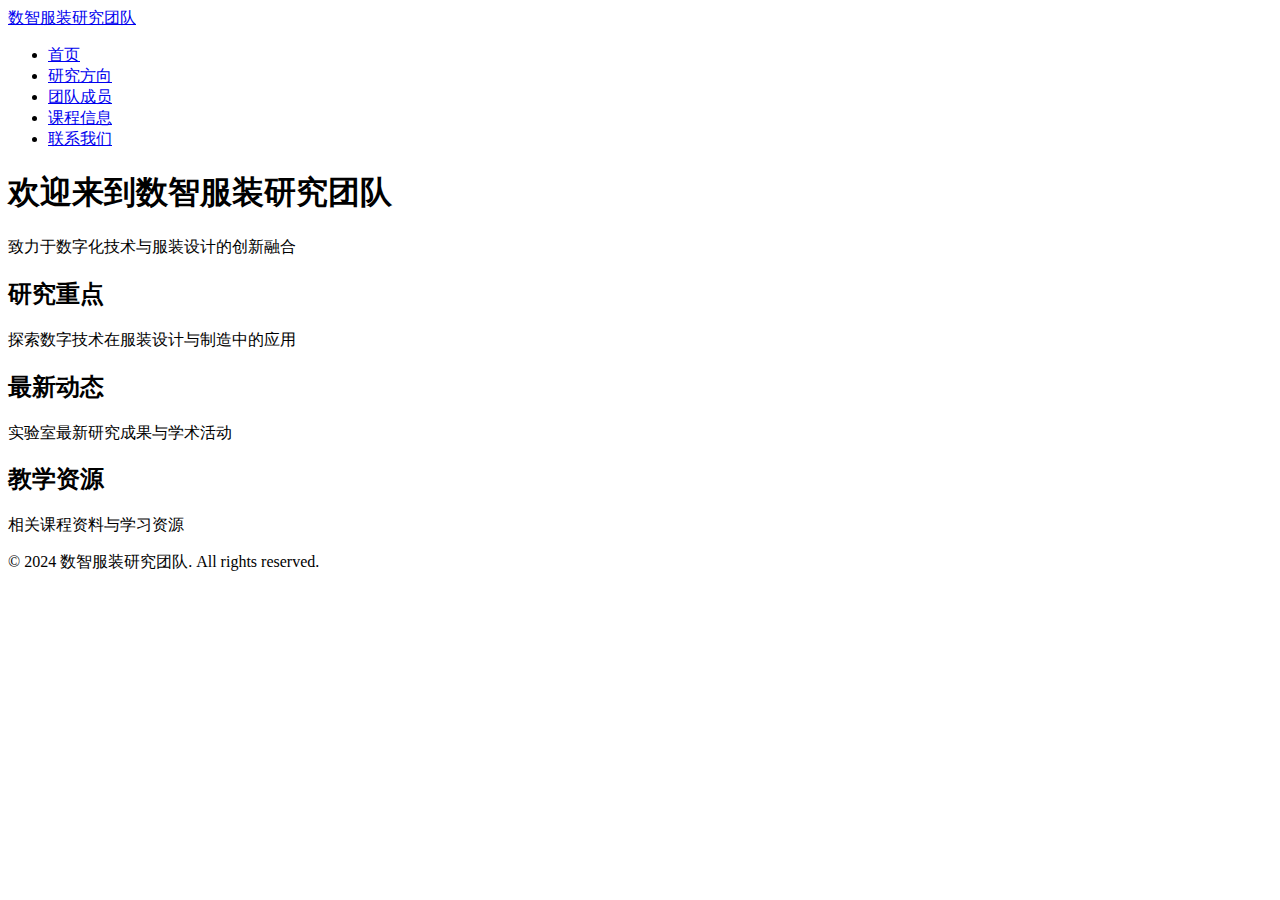
<file: index.html>
<!DOCTYPE html>
<html lang="zh">
<head>
    <meta charset="UTF-8">
    <meta name="viewport" content="width=device-width, initial-scale=1.0">
    <title>数智服装研究团队</title>
    <link rel="stylesheet" href="style.css">
</head>
<body>
    <nav class="main-nav">
        <div class="nav-container">
            <a href="index.html" class="nav-logo">数智服装研究团队</a>
            <ul class="nav-links">
                <li><a href="index.html" class="active">首页</a></li>
                <li><a href="research.html">研究方向</a></li>
                <li><a href="people.html">团队成员</a></li>
                <li><a href="courses.html">课程信息</a></li>
                <li><a href="contact.html">联系我们</a></li>
            </ul>
        </div>
    </nav>

    <main>
        <section class="hero">
            <div class="container">
                <h1>欢迎来到数智服装研究团队</h1>
                <p>致力于数字化技术与服装设计的创新融合</p>
            </div>
        </section>

        <section class="features">
            <div class="container">
                <div class="feature-grid">
                    <div class="feature-item">
                        <h2>研究重点</h2>
                        <p>探索数字技术在服装设计与制造中的应用</p>
                    </div>
                    <div class="feature-item">
                        <h2>最新动态</h2>
                        <p>实验室最新研究成果与学术活动</p>
                    </div>
                    <div class="feature-item">
                        <h2>教学资源</h2>
                        <p>相关课程资料与学习资源</p>
                    </div>
                </div>
            </div>
        </section>
    </main>

    <footer>
        <div class="container">
            <p>&copy; 2024 数智服装研究团队. All rights reserved.</p>
        </div>
    </footer>
</body>
</html>
</file>
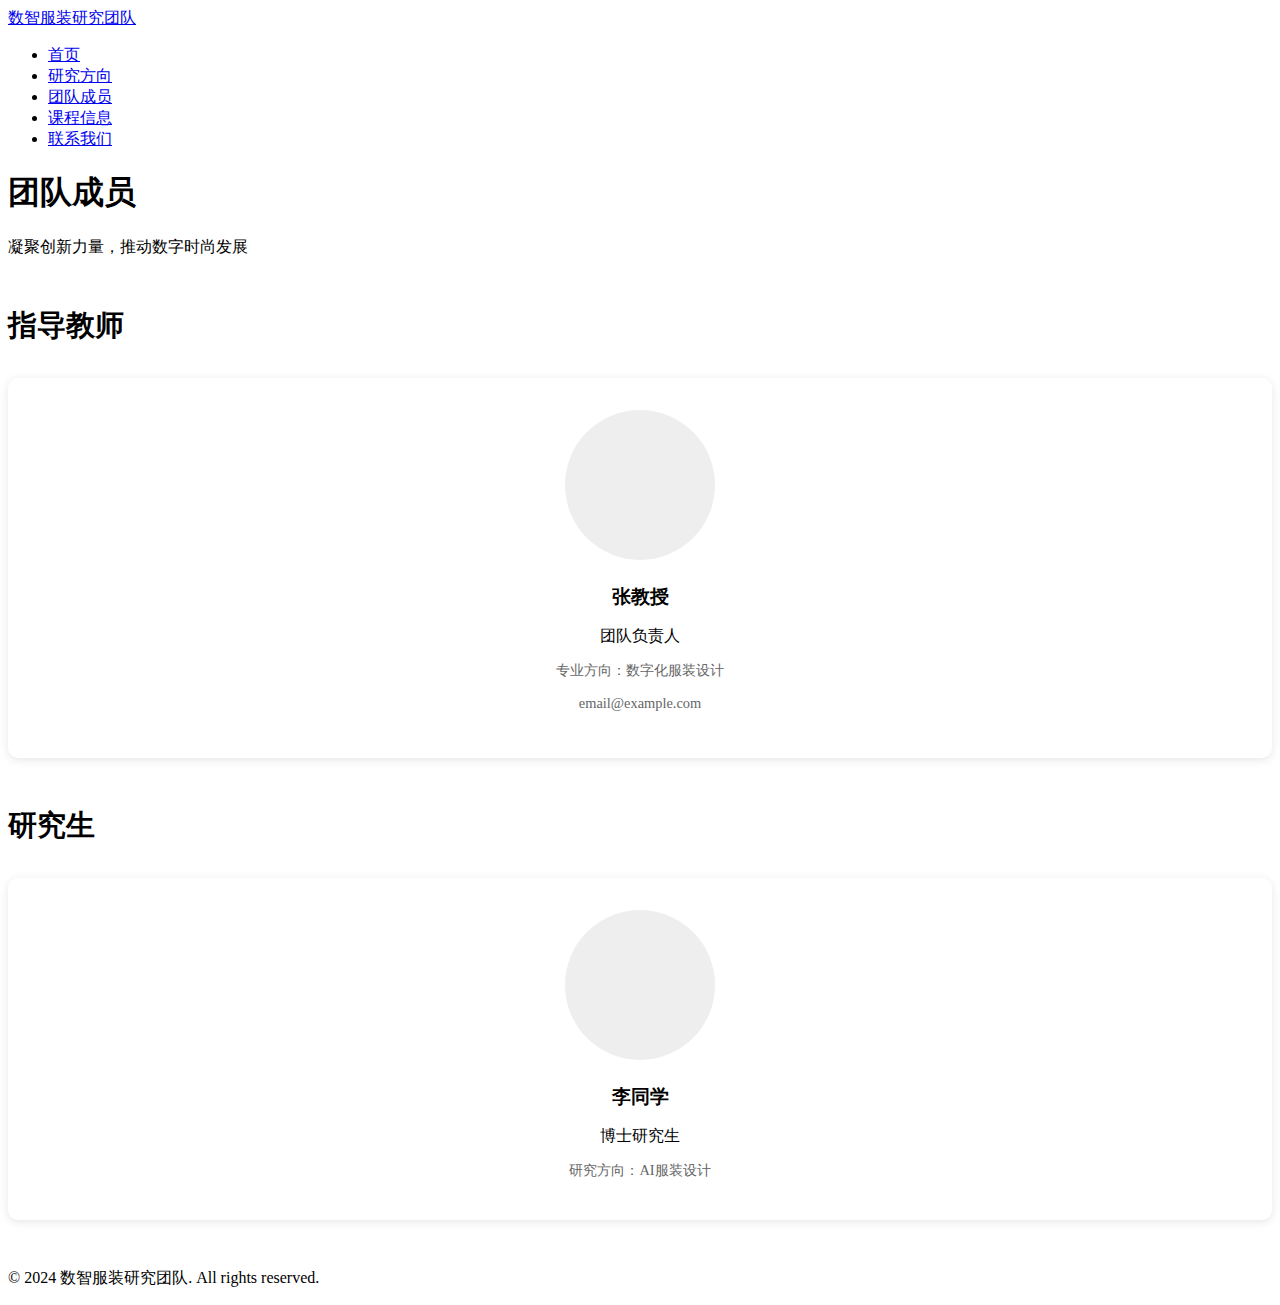
<file: people.html>
<!DOCTYPE html>
<html lang="zh">
<head>
    <meta charset="UTF-8">
    <meta name="viewport" content="width=device-width, initial-scale=1.0">
    <title>团队成员 - 数智服装研究团队</title>
    <link rel="stylesheet" href="style.css">
</head>
<body>
    <nav class="main-nav">
        <div class="nav-container">
            <a href="index.html" class="nav-logo">数智服装研究团队</a>
            <ul class="nav-links">
                <li><a href="index.html">首页</a></li>
                <li><a href="research.html">研究方向</a></li>
                <li><a href="people.html" class="active">团队成员</a></li>
                <li><a href="courses.html">课程信息</a></li>
                <li><a href="contact.html">联系我们</a></li>
            </ul>
        </div>
    </nav>

    <main>
        <section class="hero">
            <div class="container">
                <h1>团队成员</h1>
                <p>凝聚创新力量，推动数字时尚发展</p>
            </div>
        </section>

        <section class="team">
            <div class="container">
                <div class="team-category">
                    <h2>指导教师</h2>
                    <div class="member-grid">
                        <div class="member-card">
                            <div class="member-photo"></div>
                            <h3>张教授</h3>
                            <p class="title">团队负责人</p>
                            <p class="specialty">专业方向：数字化服装设计</p>
                            <p class="email">email@example.com</p>
                        </div>
                    </div>
                </div>

                <div class="team-category">
                    <h2>研究生</h2>
                    <div class="member-grid">
                        <div class="member-card">
                            <div class="member-photo"></div>
                            <h3>李同学</h3>
                            <p class="title">博士研究生</p>
                            <p class="specialty">研究方向：AI服装设计</p>
                        </div>
                        <!-- 可以添加更多成员 -->
                    </div>
                </div>
            </div>
        </section>
    </main>

    <footer>
        <div class="container">
            <p>&copy; 2024 数智服装研究团队. All rights reserved.</p>
        </div>
    </footer>
</body>
</html>
</file>
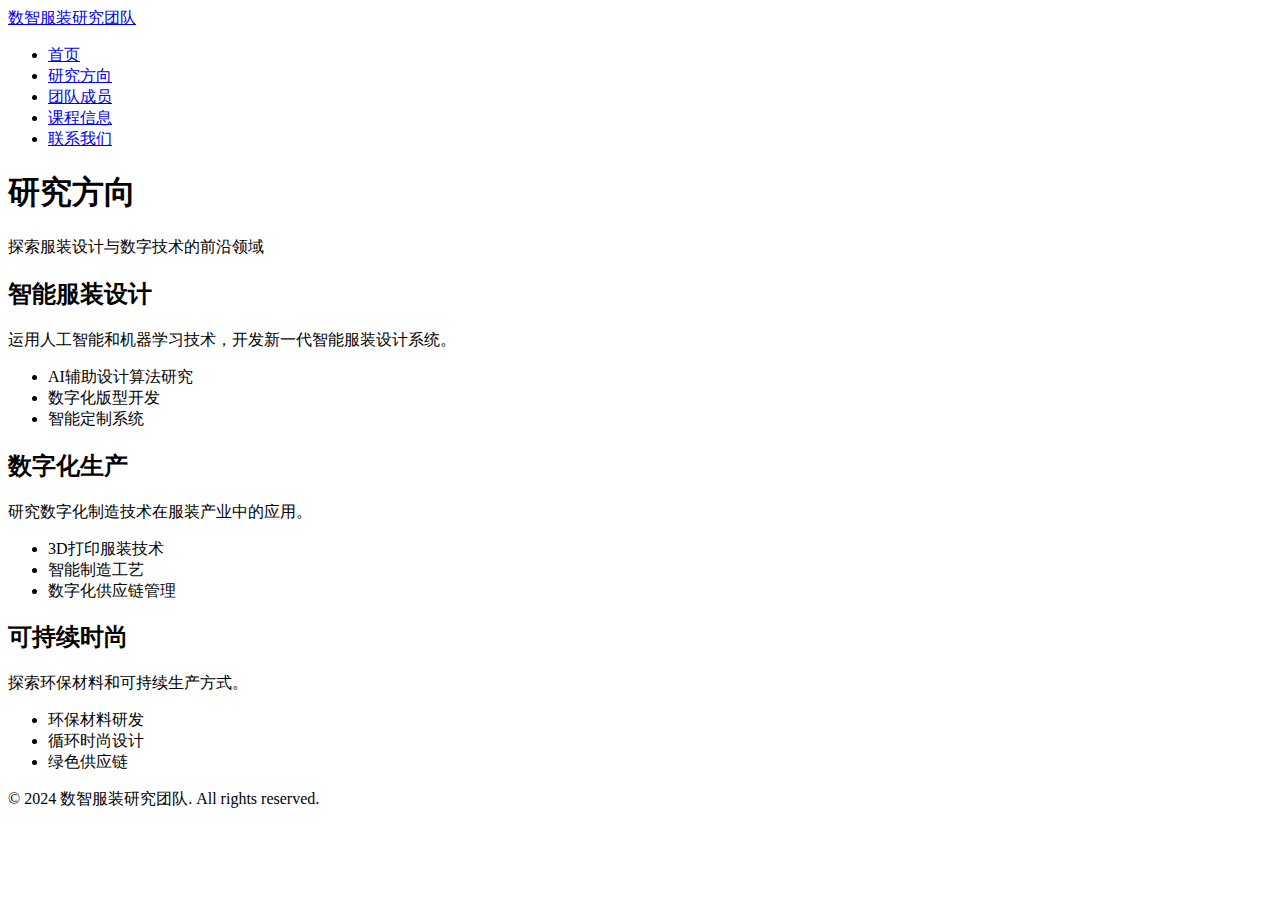
<file: research.html>
<!DOCTYPE html>
<html lang="zh">
<head>
    <meta charset="UTF-8">
    <meta name="viewport" content="width=device-width, initial-scale=1.0">
    <title>研究方向 - 数智服装研究团队</title>
    <link rel="stylesheet" href="style.css">
</head>
<body>
    <nav class="main-nav">
        <div class="nav-container">
            <a href="index.html" class="nav-logo">数智服装研究团队</a>
            <ul class="nav-links">
                <li><a href="index.html">首页</a></li>
                <li><a href="research.html" class="active">研究方向</a></li>
                <li><a href="people.html">团队成员</a></li>
                <li><a href="courses.html">课程信息</a></li>
                <li><a href="contact.html">联系我们</a></li>
            </ul>
        </div>
    </nav>

    <main>
        <section class="hero">
            <div class="container">
                <h1>研究方向</h1>
                <p>探索服装设计与数字技术的前沿领域</p>
            </div>
        </section>

        <section class="research-areas">
            <div class="container">
                <div class="research-grid">
                    <article class="research-item">
                        <h2>智能服装设计</h2>
                        <p>运用人工智能和机器学习技术，开发新一代智能服装设计系统。</p>
                        <ul>
                            <li>AI辅助设计算法研究</li>
                            <li>数字化版型开发</li>
                            <li>智能定制系统</li>
                        </ul>
                    </article>

                    <article class="research-item">
                        <h2>数字化生产</h2>
                        <p>研究数字化制造技术在服装产业中的应用。</p>
                        <ul>
                            <li>3D打印服装技术</li>
                            <li>智能制造工艺</li>
                            <li>数字化供应链管理</li>
                        </ul>
                    </article>

                    <article class="research-item">
                        <h2>可持续时尚</h2>
                        <p>探索环保材料和可持续生产方式。</p>
                        <ul>
                            <li>环保材料研发</li>
                            <li>循环时尚设计</li>
                            <li>绿色供应链</li>
                        </ul>
                    </article>
                </div>
            </div>
        </section>
    </main>

    <footer>
        <div class="container">
            <p>&copy; 2024 数智服装研究团队. All rights reserved.</p>
        </div>
    </footer>
</body>
</html>
</file>
<file: style.css>
/* 团队成员页面样式 */
.team-category {
    margin: 3rem 0;
}

.team-category h2 {
    color: var(--primary-color);
    margin-bottom: 2rem;
    font-size: 1.8rem;
}

.member-grid {
    display: grid;
    grid-template-columns: repeat(auto-fit, minmax(250px, 1fr));
    gap: 2rem;
}

.member-card {
    background: var(--background-color);
    padding: 2rem;
    border-radius: 10px;
    box-shadow: 0 2px 10px rgba(0,0,0,0.1);
    text-align: center;
    transition: transform 0.3s ease;
}

.member-card:hover {
    transform: translateY(-5px);
}

.member-photo {
    width: 150px;
    height: 150px;
    border-radius: 50%;
    background-color: #eee;
    margin: 0 auto 1.5rem;
}

.member-card h3 {
    color: var(--text-color);
    margin-bottom: 0.5rem;
}

.member-card .title {
    color: var(--primary-color);
    font-weight: 500;
    margin-bottom: 0.5rem;
}

.member-card .specialty {
    color: #666;
    font-size: 0.9rem;
    margin-bottom: 0.5rem;
}

.member-card .email {
    color: #666;
    font-size: 0.9rem;
}
</file>
